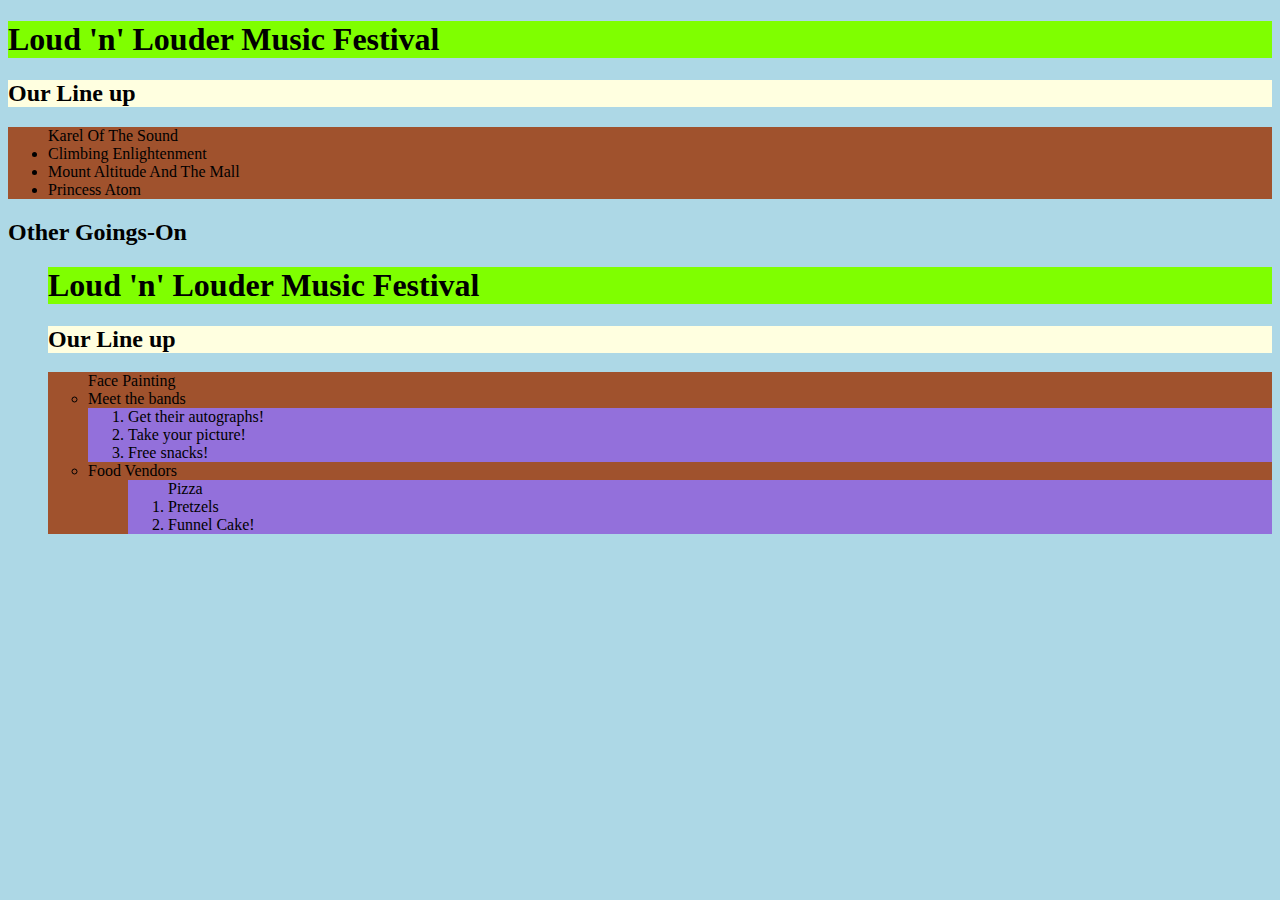
<file: color..html>
<!DOCTYPE html>
<html>
    <head>
        <title>Music Festival</title>
    </head>
    
    <body style="background-color:LightBlue;">
        <h1 style="background-color: chartreuse;"<h1>Loud 'n' Louder Music Festival</h1>
        <h2 style="background-color: lightyellow;"<h2>Our Line up</h2>
        <ul style="background-color: sienna;"
            <li>Karel Of The Sound</li>
            <li>Climbing Enlightenment</li>
            <li>Mount Altitude And The Mall</li>
            <li>Princess Atom</li>
        </ul>
        <h2>Other Goings-On</h2>
        <ul>
            <h1 style="background-color: chartreuse;"<h1>Loud 'n' Louder Music Festival</h1>
        <h2 style="background-color: lightyellow;"<h2>Our Line up</h2>
        <ul style="background-color: sienna;"
        
            <li>Face Painting</li>
            <li>Meet the bands
                <ol style ="background-color: mediumpurple;"
                <ol>
                    <li>Get their autographs!</li>
                    <li>Take your picture!</li>
                    <li>Free snacks!</li>
                </ol>
                
            </li>
            <li>Food Vendors
                <ol>
                    <ol style ="background-color: mediumpurple;"
                    <li>Pizza</li>
                    <li>Pretzels</li>
                    <li>Funnel Cake!</li>
                </ol>
            </li>
        </ul>
        
    </body>
</html>
</file>
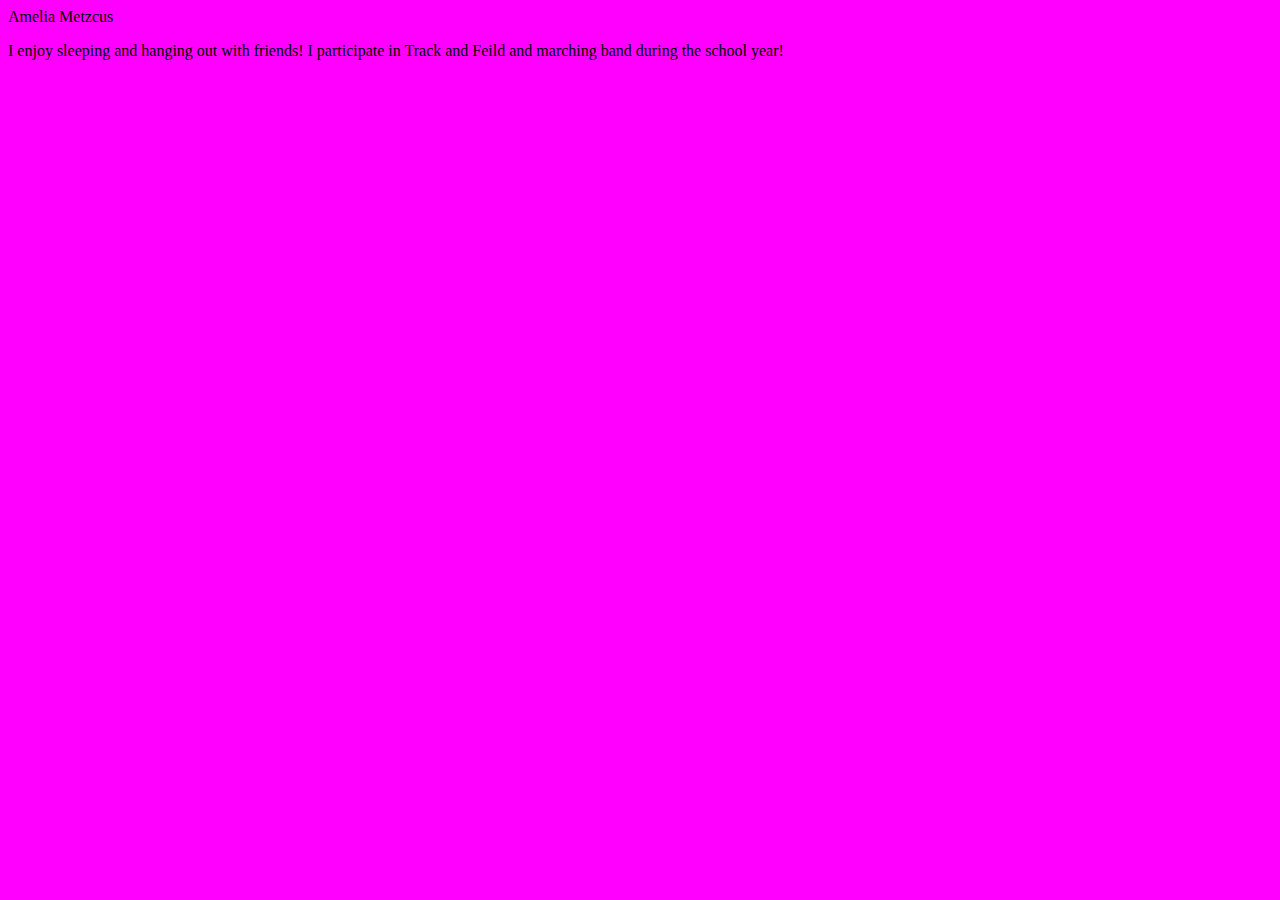
<file: color.html>
<Body style="background-color:fuchsia;"
    <h1 style="background-color:#00cdf7;">Amelia Metzcus</h1>
    <p> I enjoy sleeping and hanging out with friends! 
        I participate in Track and Feild and marching band during the school year!</p>
</Body>
</file>
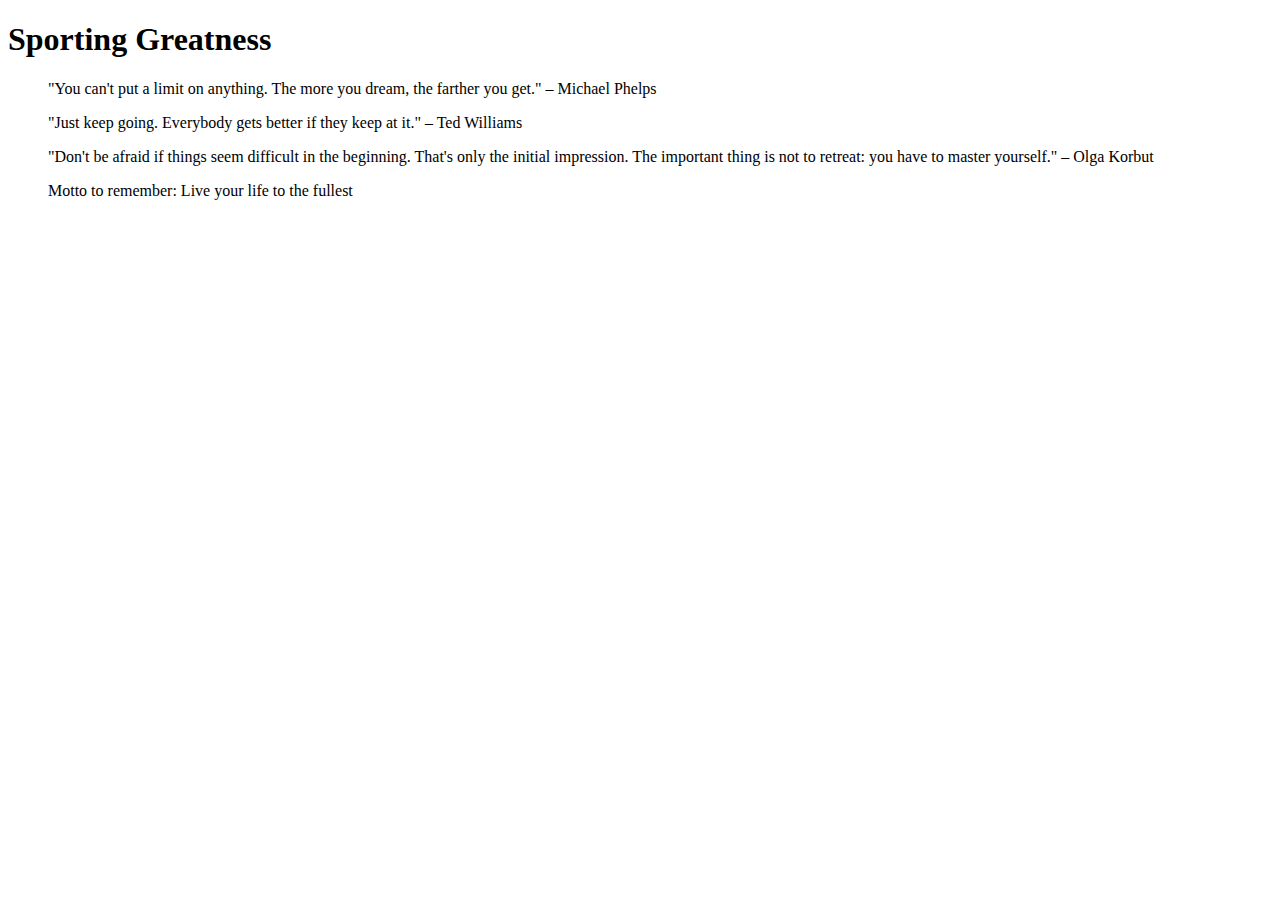
<file: Sports.html>
<!DOCTYPE html>
<html>
	<head>
		<title>Greatness</title>
	</head>

	<body>
	       
            <h1>Sporting Greatness</h1>

         
            <blockquote>
                "You can't put a limit on anything. 
                The more you dream, the farther you get." – Michael Phelps
            </blockquote>
            
            <blockquote>
                "Just keep going. Everybody gets better if they keep at it." 
                – Ted Williams
            </blockquote>
            
            <blockquote>
                "Don't be afraid if things seem difficult in the beginning. 
                That's only the initial impression. The important thing is
                not to retreat: you have to master yourself." – Olga Korbut
            </blockquote>
            
            <blockquote
                "Practice creates confidence. Confidence empowers you." – Simone Biles
        
            
            
          
            <p>Motto to remember: Live your life to the fullest</p>

	</body>
</html>
</file>
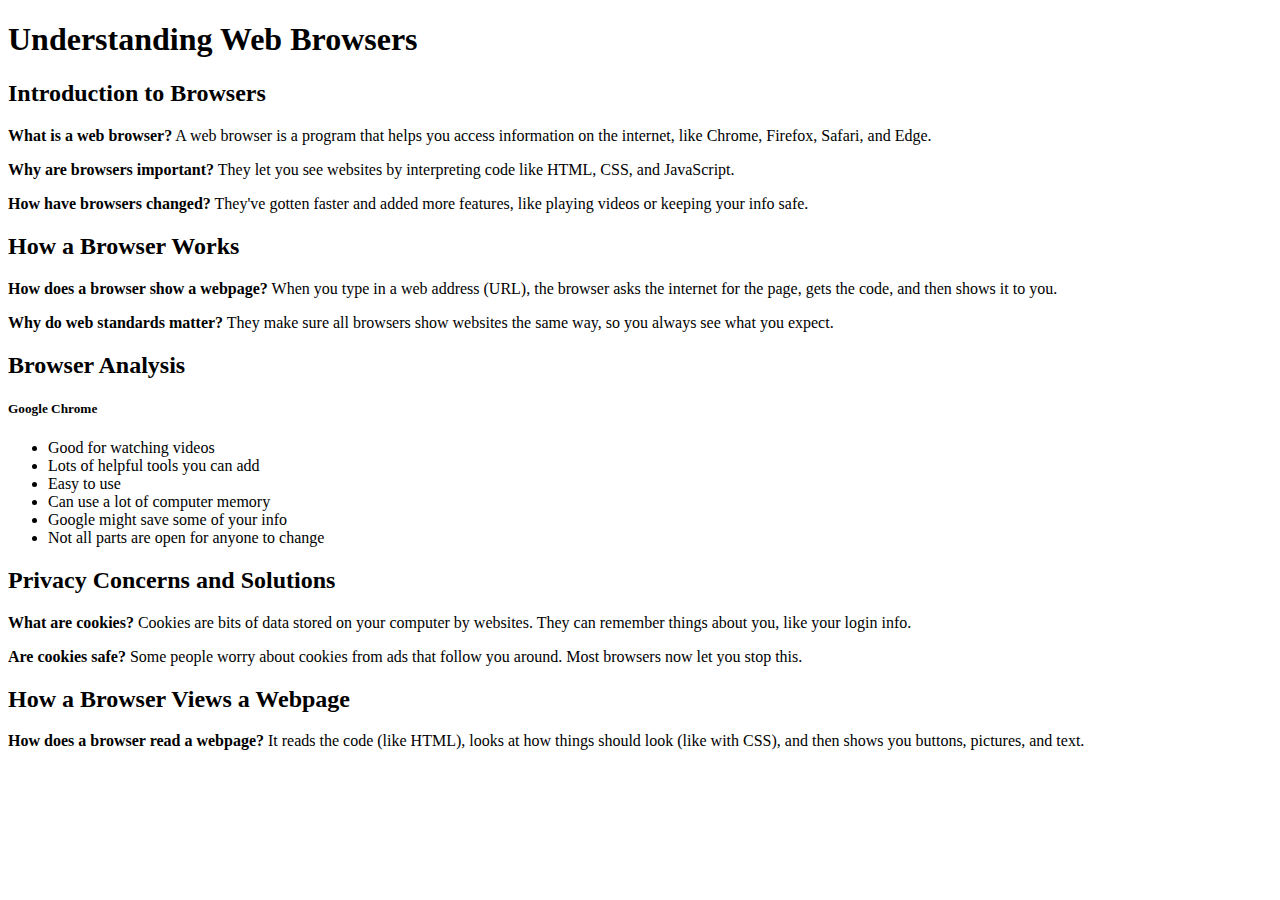
<file: Unit1Project.HTML>
<!DOCTYPE html>
<!-- saved from url=(0055)file:///C:/Users/Metzcusa25/Downloads/Unit1Project.HTML -->
<html>

<head>
    <meta http-equiv="Content-Type" content="text/html; charset=windows-1252">

    <title>Exploring Web Browsers</title>
</head>

<body>

    <h1>Understanding Web Browsers</h1>

    <div>
        <h2>Introduction to Browsers</h2>
        <p><strong>What is a web browser?</strong> A web browser is a program that helps you access information on the
            internet, like Chrome, Firefox, Safari, and Edge.</p>
        <p><strong>Why are browsers important?</strong> They let you see websites by interpreting code like HTML, CSS,
            and JavaScript.</p>
        <p><strong>How have browsers changed?</strong> They've gotten faster and added more features, like playing
            videos or keeping your info safe.</p>

        <h2>How a Browser Works</h2>
        <p><strong>How does a browser show a webpage?</strong> When you type in a web address (URL), the browser asks
            the internet for the page, gets the code, and then shows it to you.</p>
        <p><strong>Why do web standards matter?</strong> They make sure all browsers show websites the same way, so you
            always see what you expect.</p>
    </div>
    <div>
        <h2>Browser Analysis</h2>

        <h5>Google Chrome</h5>
        <ul class="pros-cons">
            <li>Good for watching videos</li>
            <li>Lots of helpful tools you can add</li>
            <li>Easy to use</li>
            <li>Can use a lot of computer memory </li>
            <li>Google might save some of your info</li>
            <li>Not all parts are open for anyone to change</li>
        </ul>
    </div>
    <div>
        <h2>Privacy Concerns and Solutions</h2>
        <p><strong>What are cookies?</strong> Cookies are bits of data stored on your computer by websites. They can
            remember things about you, like your login info.</p>
        <p><strong>Are cookies safe?</strong> Some people worry about cookies from ads that follow you around. Most
            browsers now let you stop this.</p>


        <h2>How a Browser Views a Webpage</h2>
        <p><strong>How does a browser read a webpage?</strong> It reads the code (like HTML), looks at how things should
            look (like with CSS), and then shows you buttons, pictures, and text.</p>
    </div>



</body>

</html>
</file>
